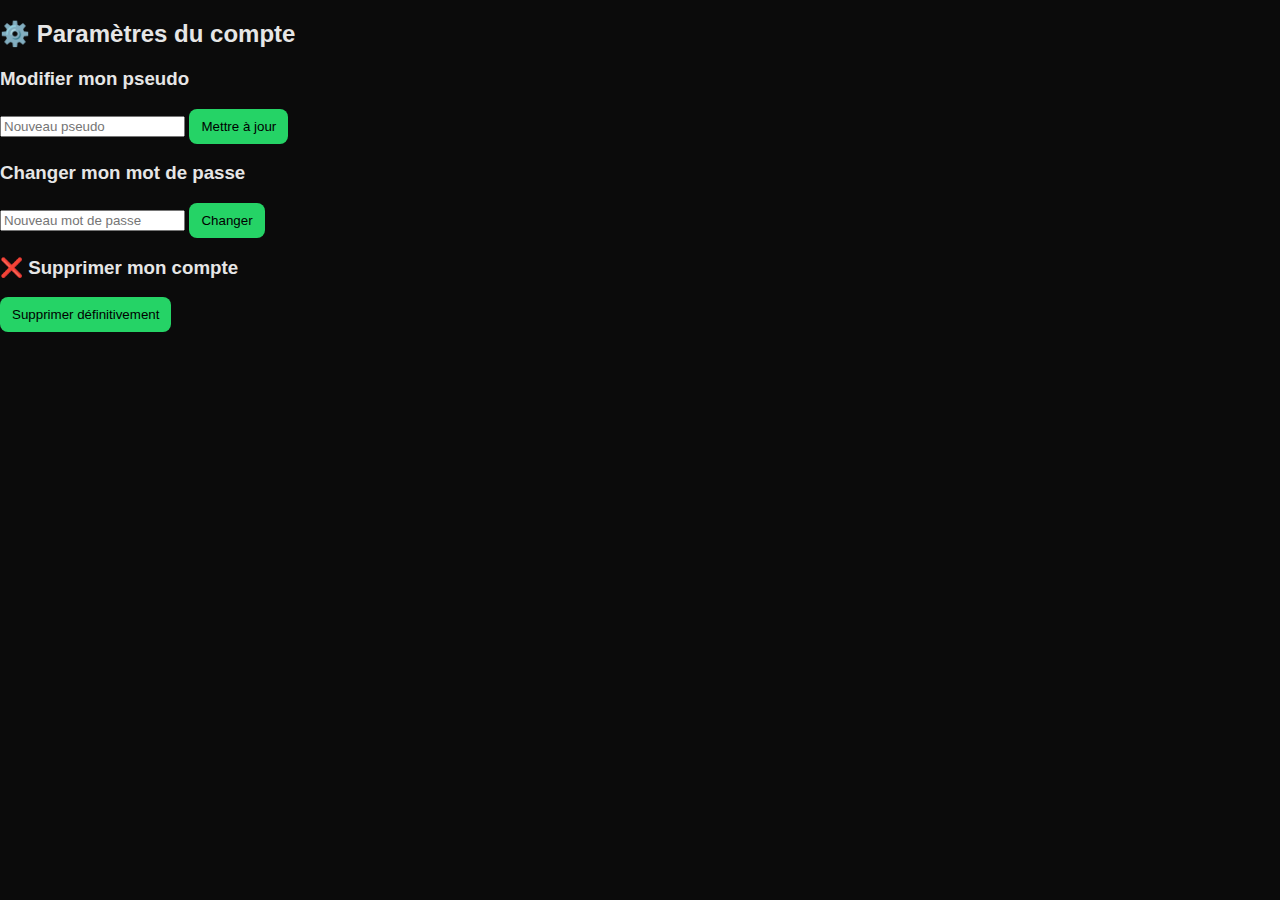
<file: settings.html>
<!DOCTYPE html>
<html lang="fr">
<head>
  <meta charset="UTF-8">
  <title>Paramètres - YooChat</title>
  <link rel="stylesheet" href="styles.css">
</head>
<body class="settings">
  <h2>⚙️ Paramètres du compte</h2>

  <div class="settings-box">
    <h3>Modifier mon pseudo</h3>
    <input type="text" id="newUsername" placeholder="Nouveau pseudo">
    <button onclick="updateUsername()">Mettre à jour</button>
  </div>

  <div class="settings-box">
    <h3>Changer mon mot de passe</h3>
    <input type="password" id="newPassword" placeholder="Nouveau mot de passe">
    <button onclick="updatePassword()">Changer</button>
  </div>

  <div class="settings-box danger">
    <h3>❌ Supprimer mon compte</h3>
    <button onclick="deleteAccount()">Supprimer définitivement</button>
  </div>

  <script src="app.js"></script>
</body>
</html>
</file>
<file: styles.css>
*{box-sizing:border-box}
body{margin:0;font-family:Inter, Arial, sans-serif;background:#0b0b0b;color:#e6e6e6}
.app{max-width:1100px;margin:12px auto;background:#0f0f0f;border-radius:8px;overflow:hidden;min-height:80vh}
header{padding:12px 16px;background:#121212;border-bottom:1px solid #222}
header h1{margin:0;font-size:20px}
header small{color:#9aa6a0;font-weight:600;margin-left:8px}
main{display:flex;padding:12px;gap:12px}
#auth{padding:12px;width:100%}
#auth input{display:block;width:100%;padding:10px;margin:8px 0;border-radius:8px;border:1px solid #222;background:#141414;color:#e6e6e6}
.auth-actions{display:flex;gap:8px}
button{background:#25d366;color:#000;border:none;padding:10px 12px;border-radius:8px;cursor:pointer}
#chat{display:flex;gap:12px;width:100%}
#left{width:280px;background:#0e0e0e;padding:12px;border-radius:8px;border:1px solid #222;height:72vh;overflow:auto}
#profile{font-size:13px;margin-bottom:8px;color:#b9cbb9}
.tabs{display:flex;gap:6px;margin-bottom:8px}
.tabs button{flex:1;padding:8px;border-radius:6px;background:#161616;color:#cfd8cf;border:1px solid #222;cursor:pointer}
.tabs button.active{background:#202020;border:1px solid #333}
#search{width:100%;padding:8px;border-radius:8px;border:1px solid #222;background:#141414;color:#e6e6e6;margin-bottom:8px}
#usersList{list-style:none;padding:0;margin:0}
#usersList li{display:flex;align-items:center;gap:10px;padding:8px;border-radius:8px;cursor:pointer}
.avatar{width:36px;height:36px;border-radius:50%;background:#2b7a3a;display:flex;align-items:center;justify-content:center;color:#fff;font-weight:700}
.online-dot{width:10px;height:10px;border-radius:50%;margin-left:auto}
#right{flex:1;display:flex;flex-direction:column;gap:8px}
#chatHeader{padding:12px;border-bottom:1px solid #222;background:#0f0f0f;border-radius:6px}
.chatWindow{flex:1;display:flex;flex-direction:column;overflow:hidden}
.messages{flex:1;padding:12px;overflow:auto;background:linear-gradient(#090909,#0b0b0b)}
.message{max-width:70%;margin:8px 0;padding:10px;border-radius:12px;word-break:break-word}
.message.me{background:#25d366;color:#000;margin-left:auto}
.message.other{background:#1e1e1e;color:#e6e6e6;margin-right:auto}
.meta{font-size:11px;opacity:0.8;margin-bottom:6px}
.composer{display:flex;gap:8px;padding:12px;border-top:1px solid #222;background:#0f0f0f}
.composer input{flex:1;padding:10px;border-radius:8px;border:1px solid #222;background:#141414;color:#e6e6e6}
.composer button{padding:10px 14px;border-radius:8px;background:#25d366;color:#000;border:none;cursor:pointer}
</file>
